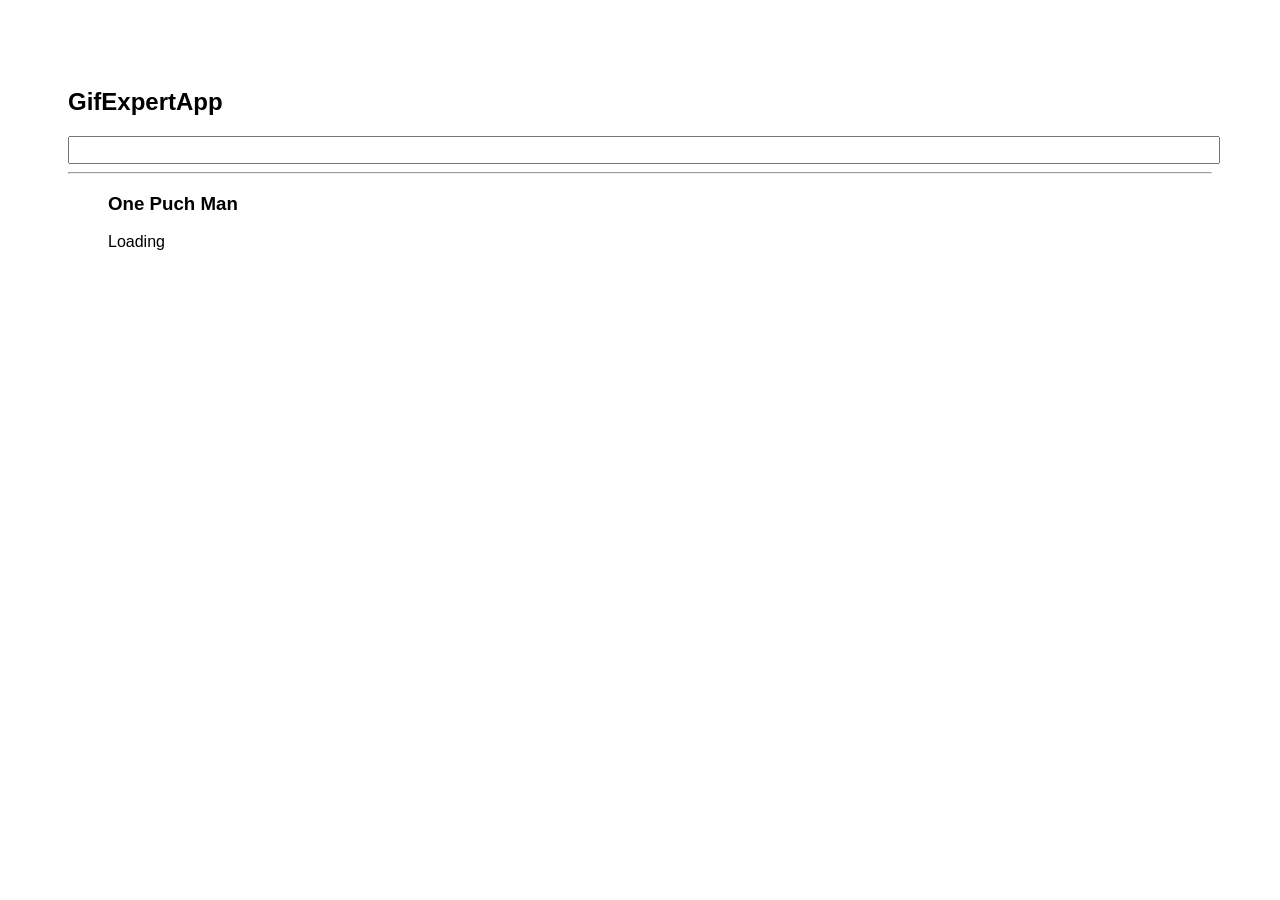
<file: docs/index.html>
<!doctype html>
<html lang="en">

<head>
    <meta charset="utf-8" />
    <link rel="icon" href="./favicon.ico" />
    <meta name="viewport" content="width=device-width,initial-scale=1" />
    <meta name="theme-color" content="#000000" />
    <meta name="description" content="Web site created using create-react-app" />
    <link rel="apple-touch-icon" href="./logo192.png" />
    <link rel="manifest" href="./manifest.json" />
    <link rel="stylesheet" href="https://cdnjs.cloudflare.com/ajax/libs/animate.css/4.1.1/animate.min.css" />
    <title>GifExpertApp</title>
    <link href="./static/css/main.ad5fa025.chunk.css" rel="stylesheet">
</head>

<body><noscript>You need to enable JavaScript to run this app.</noscript>
    <div id="root"></div>
    <script>!function (e) { function r(r) { for (var n, p, f = r[0], i = r[1], l = r[2], c = 0, s = []; c < f.length; c++)p = f[c], Object.prototype.hasOwnProperty.call(o, p) && o[p] && s.push(o[p][0]), o[p] = 0; for (n in i) Object.prototype.hasOwnProperty.call(i, n) && (e[n] = i[n]); for (a && a(r); s.length;)s.shift()(); return u.push.apply(u, l || []), t() } function t() { for (var e, r = 0; r < u.length; r++) { for (var t = u[r], n = !0, f = 1; f < t.length; f++) { var i = t[f]; 0 !== o[i] && (n = !1) } n && (u.splice(r--, 1), e = p(p.s = t[0])) } return e } var n = {}, o = { 1: 0 }, u = []; function p(r) { if (n[r]) return n[r].exports; var t = n[r] = { i: r, l: !1, exports: {} }; return e[r].call(t.exports, t, t.exports, p), t.l = !0, t.exports } p.m = e, p.c = n, p.d = function (e, r, t) { p.o(e, r) || Object.defineProperty(e, r, { enumerable: !0, get: t }) }, p.r = function (e) { "undefined" != typeof Symbol && Symbol.toStringTag && Object.defineProperty(e, Symbol.toStringTag, { value: "Module" }), Object.defineProperty(e, "__esModule", { value: !0 }) }, p.t = function (e, r) { if (1 & r && (e = p(e)), 8 & r) return e; if (4 & r && "object" == typeof e && e && e.__esModule) return e; var t = Object.create(null); if (p.r(t), Object.defineProperty(t, "default", { enumerable: !0, value: e }), 2 & r && "string" != typeof e) for (var n in e) p.d(t, n, function (r) { return e[r] }.bind(null, n)); return t }, p.n = function (e) { var r = e && e.__esModule ? function () { return e.default } : function () { return e }; return p.d(r, "a", r), r }, p.o = function (e, r) { return Object.prototype.hasOwnProperty.call(e, r) }, p.p = "/"; var f = this["webpackJsonpgif-expert-app"] = this["webpackJsonpgif-expert-app"] || [], i = f.push.bind(f); f.push = r, f = f.slice(); for (var l = 0; l < f.length; l++)r(f[l]); var a = i; t() }([])</script>
    <script src="./static/js/2.3d9d7875.chunk.js"></script>
    <script src="./static/js/main.03b9d3bf.chunk.js"></script>
</body>

</html>
</file>
<file: docs/static/css/main.ad5fa025.chunk.css>
*{font-family:Arial,Helvetica,sans-serif}body{padding:60px}input{color:grey;font-size:1.2rem;width:100%}.card-grid{display:flex;flex-direction:row;flex-wrap:wrap}.card{align-content:center;border:1px solid grey;border-radius:6px;overflow:hidden;margin-bottom:10px;margin-right:10px}.card p{padding:5px;text-align:center}.card img{max-height:170px}
/*# sourceMappingURL=main.ad5fa025.chunk.css.map */
</file>
